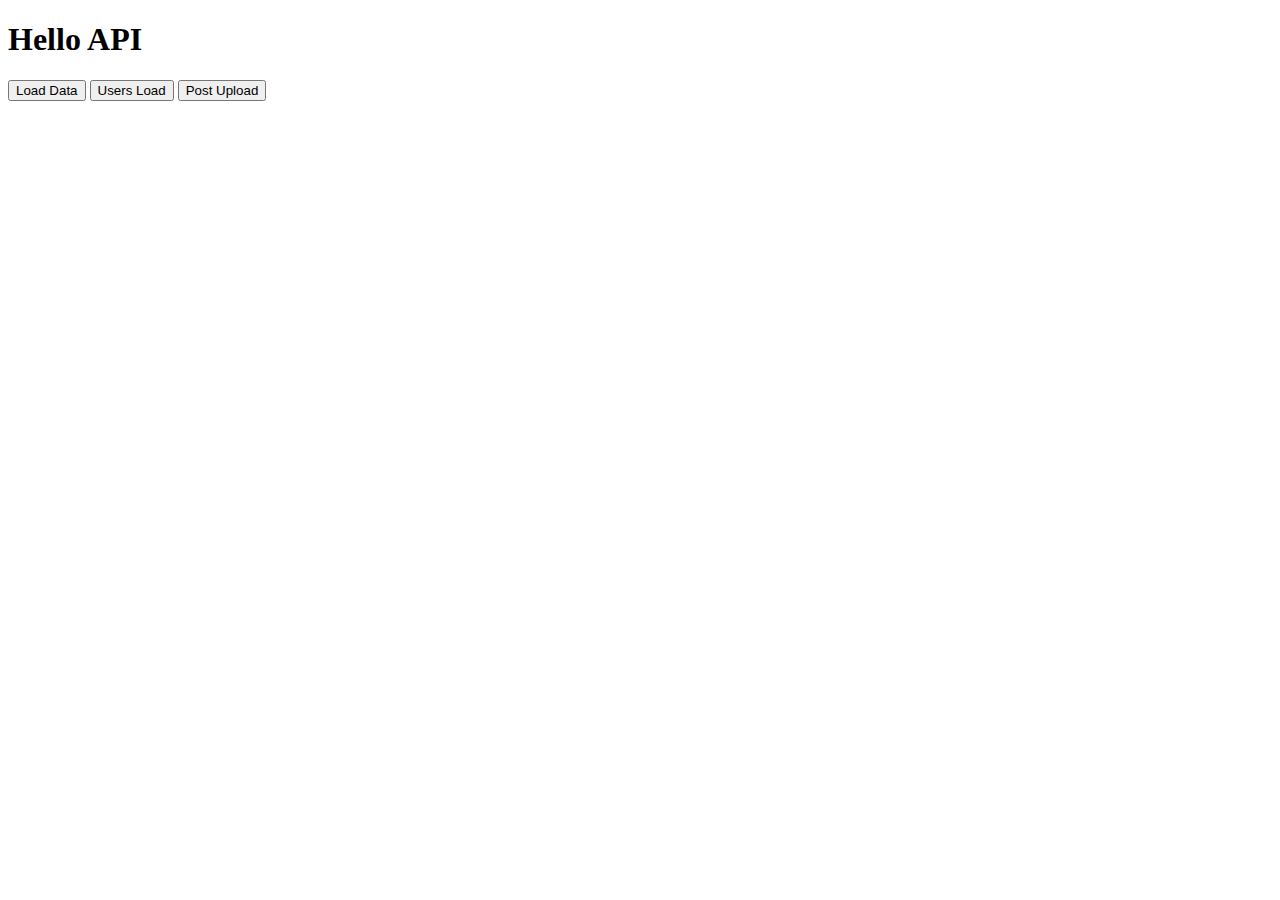
<file: index.html>
<!DOCTYPE html>
<html lang="en">

<head>
    <meta charset="UTF-8">
    <meta http-equiv="X-UA-Compatible" content="IE=edge">
    <meta name="viewport" content="width=device-width, initial-scale=1.0">
    <title>API Apply</title>
    <link href="https://cdn.jsdelivr.net/npm/bootstrap@5.1.0/dist/css/bootstrap.min.css" rel="stylesheet"
        integrity="sha384-KyZXEAg3QhqLMpG8r+8fhAXLRk2vvoC2f3B09zVXn8CA5QIVfZOJ3BCsw2P0p/We" crossorigin="anonymous">
</head>

<body>
    <header>
        <h1> Hello API</h1>
    </header>
    <main>
        <section>
            <button onclick="loadData()">Load Data</button>
            <button onclick="loadUsers()">Users Load</button>
            <button onclick="postLoad()">Post Upload </button>

            <ul id="users">

            </ul>
        </section>

        <section id="post">

        </section>
    </main>

    <script src="js/api.js"></script>
</body>

</html>
</file>
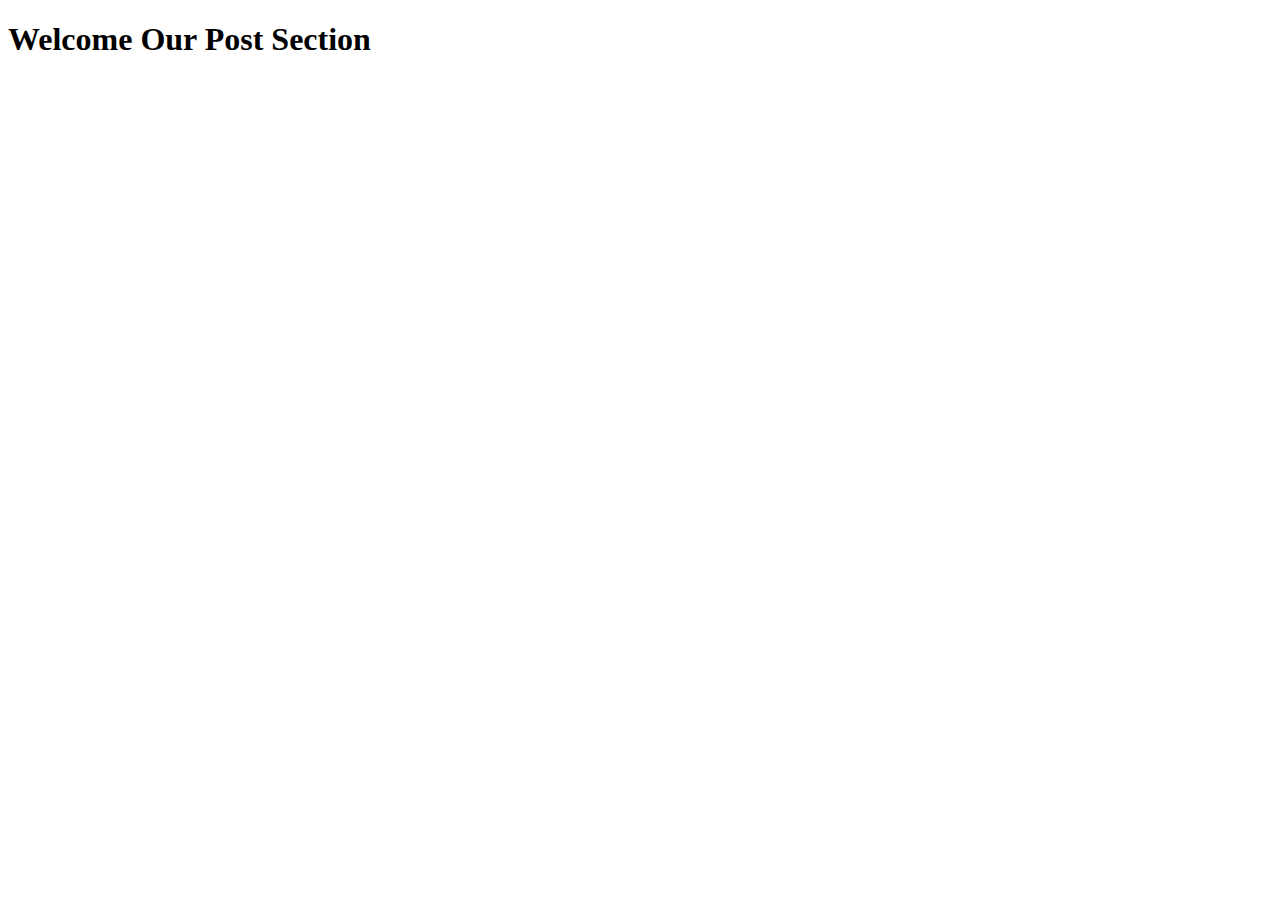
<file: post.html>
<!DOCTYPE html>
<html lang="en">

<head>
    <meta charset="UTF-8">
    <meta http-equiv="X-UA-Compatible" content="IE=edge">
    <meta name="viewport" content="width=device-width, initial-scale=1.0">
    <title>post </title>
    <link rel="stylesheet" href="css/post.css">
</head>

<body>
    <h1>Welcome Our Post Section</h1>
    <section id="post">

    </section>
    <script src="js/post.js"></script>

</body>

</html>
</file>
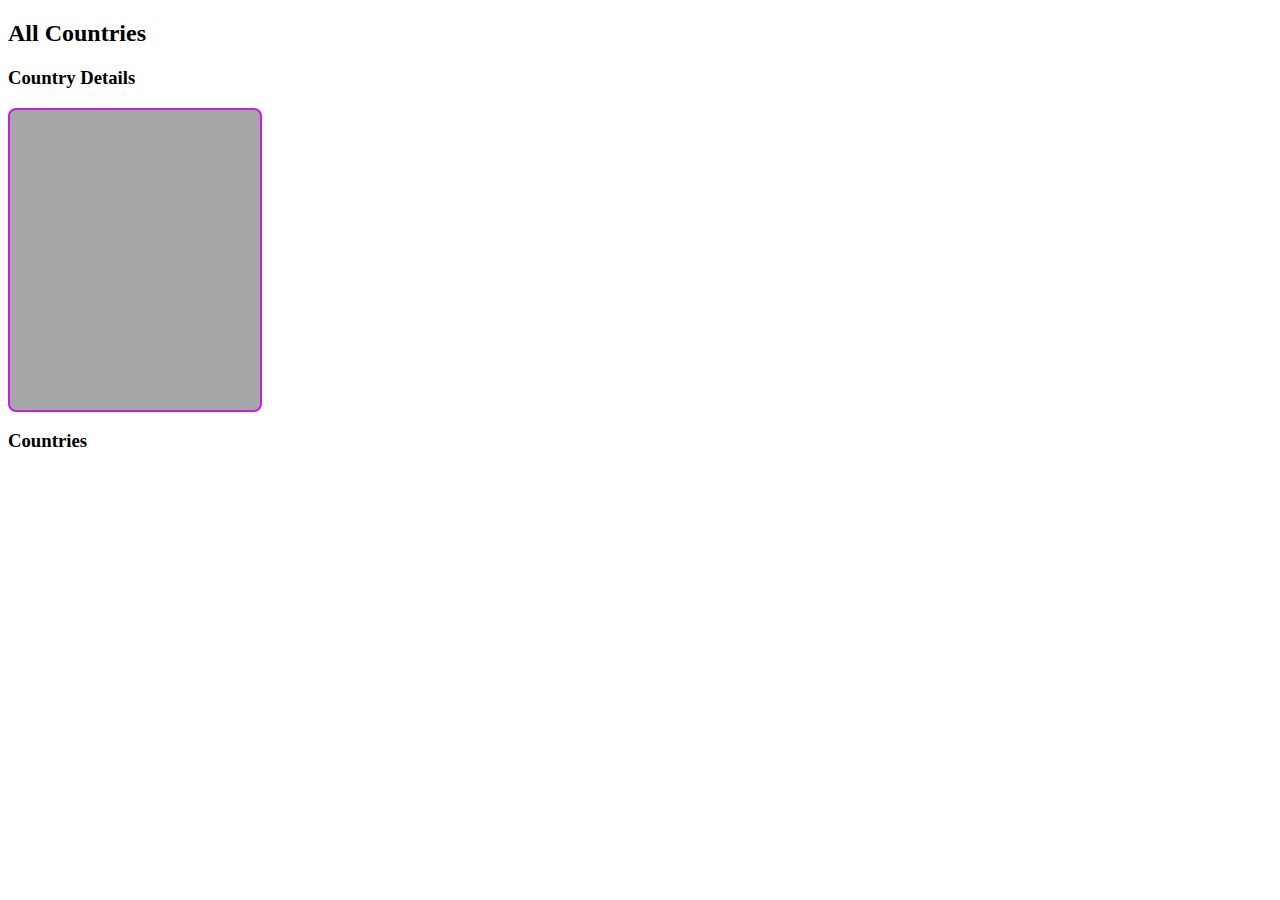
<file: api-example/contries.html>
<!DOCTYPE html>
<html lang="en">

<head>
    <meta charset="UTF-8">
    <meta http-equiv="X-UA-Compatible" content="IE=edge">
    <meta name="viewport" content="width=device-width, initial-scale=1.0">
    <title>Countries </title>
    <link rel="stylesheet" href="css/countre.css">
</head>
<h2>All Countries</h2>

<body>

    <section>
        <h3>Country Details</h3>
        <div id="country-details">

        </div>
    </section>
    <h3>Countries</h3>
    <div id="countre">

    </div>
    <script src="js/countries.js"></script>
</body>

</html>
</file>
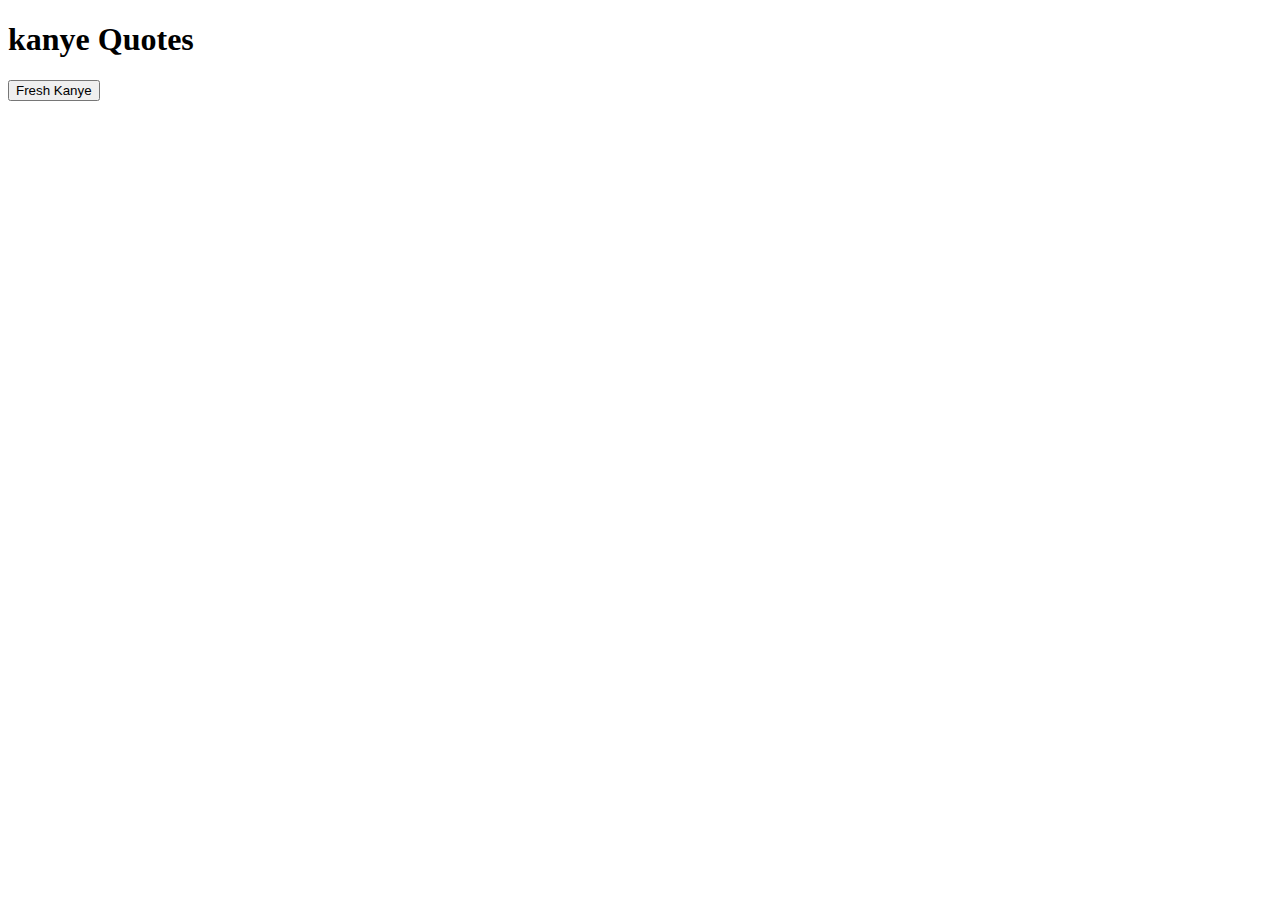
<file: api-example/kanye.html>
<!DOCTYPE html>
<html lang="en">

<head>
    <meta charset="UTF-8">
    <meta http-equiv="X-UA-Compatible" content="IE=edge">
    <meta name="viewport" content="width=device-width, initial-scale=1.0">
    <title>kanye West</title>
</head>
<h1>kanye Quotes</h1>
<button onclick="loadQuotes()">Fresh Kanye</button>

<body>
    <blockquote id="quote">

    </blockquote>
    <script src="js/kanye.js"></script>
</body>

</html>
</file>
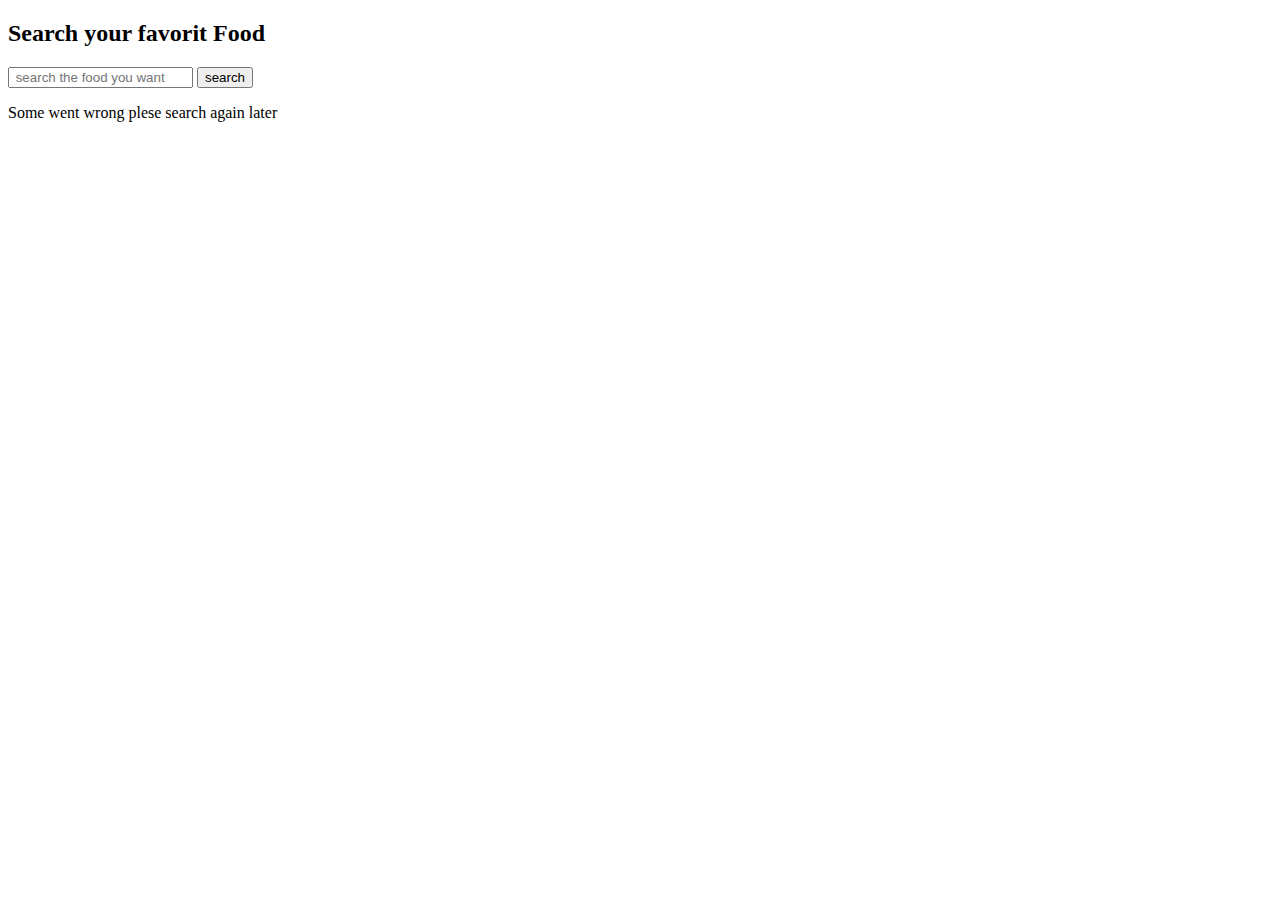
<file: api-example/mealdb.html>
<!DOCTYPE html>
<html lang="en">

<head>
    <meta charset="UTF-8">
    <meta http-equiv="X-UA-Compatible" content="IE=edge">
    <meta name="viewport" content="width=device-width, initial-scale=1.0">
    <title>MealDB</title>
    <link href="https://cdn.jsdelivr.net/npm/bootstrap@5.1.0/dist/css/bootstrap.min.css" rel="stylesheet"
        integrity="sha384-KyZXEAg3QhqLMpG8r+8fhAXLRk2vvoC2f3B09zVXn8CA5QIVfZOJ3BCsw2P0p/We" crossorigin="anonymous">
</head>

<body>
    <!-- meal search area -->
    <h2 class="text-center text-success">Search your favorit Food</h2>
    <div class="input-group my-5 w-50 mx-auto">
        <input id="search-field" type="text" class="form-control" placeholder=" search the food you want"
            aria-label=" search" aria-describedby="button-addon2">
        <button onclick="searchFood()" class="btn btn-outline-secondary" type="button"
            id="button-search">search</button>
    </div>

    <div>
        <p id="error-message" class="text-danger"> Some went wrong plese search again later</p>
    </div>

    <!-- single meal details    -->

    <div id="meal-details" class="w-50 mx-auto mb-5">

    </div>


    <!-- meal search result  -->

    <div id="search-result" class="row row-cols-1 row-cols-md-3 mx-2 g-4">

    </div>

    <script src="https://cdn.jsdelivr.net/npm/bootstrap@5.1.0/dist/js/bootstrap.bundle.min.js"
        integrity="sha384-U1DAWAznBHeqEIlVSCgzq+c9gqGAJn5c/t99JyeKa9xxaYpSvHU5awsuZVVFIhvj"
        crossorigin="anonymous"></script>
    <script src="js/mealDb.js"></script>
</body>

</html>
</file>
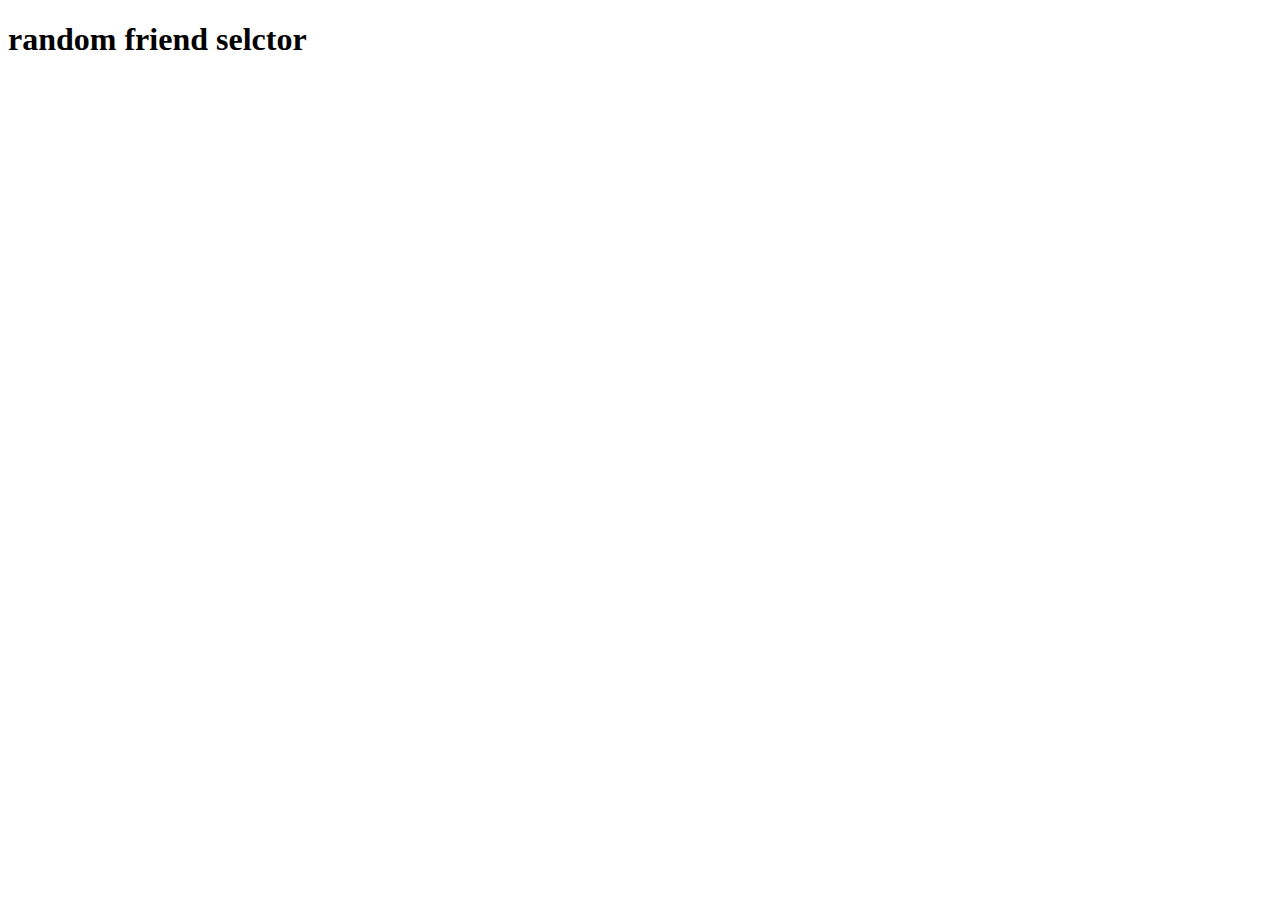
<file: api-example/random.html>
<!DOCTYPE html>
<html lang="en">

<head>
    <meta charset="UTF-8">
    <meta http-equiv="X-UA-Compatible" content="IE=edge">
    <meta name="viewport" content="width=device-width, initial-scale=1.0">
    <title>randome friend </title>
</head>
<h1>random friend selctor</h1>

<body>
    <div id="random">

    </div>
    <script src="js/random-friend.js"></script>
</body>

</html>
</file>
<file: css/post.css>
.post {
  background-color: lightblue;
  color: black;
  border-radius: 20px;
  border: 2px solid rgb(243, 47, 112);
  padding: 5px;
  margin-top: 10px;
}
</file>
<file: api-example/css/countre.css>
#countre {
  display: grid;
  grid-template-columns: repeat(3, 1fr);
}
.countre-style {
  border: 2px solid tomato;
  margin: 10px;
  padding: 20px;
  border-radius: 8px;
}

#country-details {
  height: 300px;
  width: 250px;
  background-color: rgba(46, 45, 45, 0.418);
  color: white;
  font-weight: 500;
  font-size: 20px;
  text-align: center;
  border: 2px solid rgb(199, 29, 230);
  border-radius: 8px;
}
</file>
